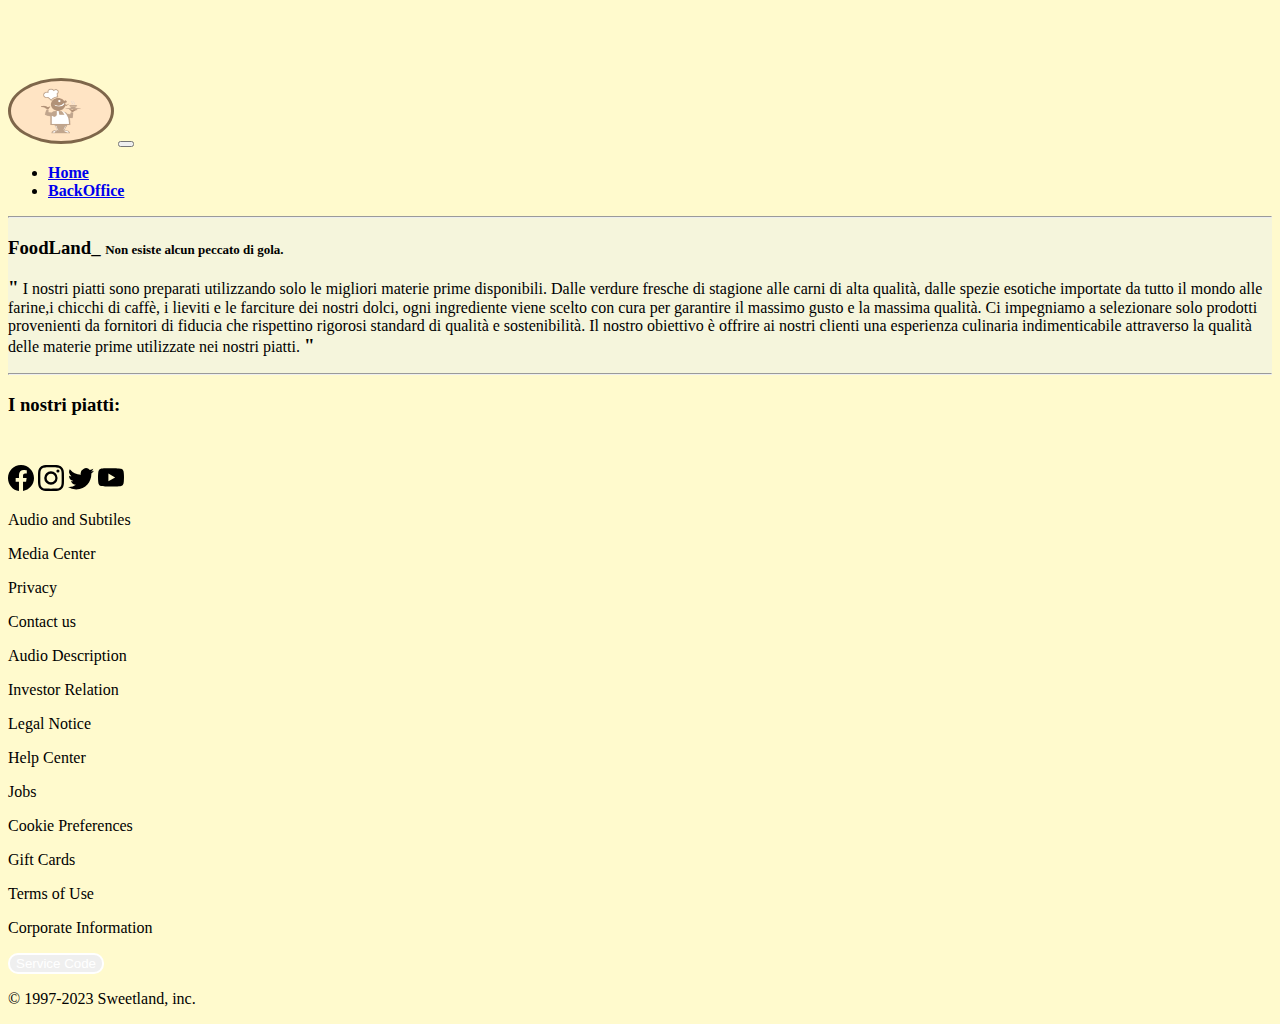
<file: UNIT2-WEEK7-G5/index.html>
<!DOCTYPE html>
<html lang="en">
  <head>
    <meta charset="UTF-8" />
    <meta http-equiv="X-UA-Compatible" content="IE=edge" />
    <meta name="viewport" content="width=device-width, initial-scale=1.0" />
    <link
      href="https://cdn.jsdelivr.net/npm/bootstrap@5.3.0-alpha1/dist/css/bootstrap.min.css"
      rel="stylesheet"
      integrity="sha384-GLhlTQ8iRABdZLl6O3oVMWSktQOp6b7In1Zl3/Jr59b6EGGoI1aFkw7cmDA6j6gD"
      crossorigin="anonymous"
    />
    <link rel="stylesheet" href="assets/css/style.css" />
    <title>FoodLand</title>
  </head>
  <body class="sfondo">
    <nav class="navbar navbar-expand-lg p-0 bg-warning position-fixed top-0">
      <div class="container-fluid">
        <a class="navbar-brand" href="#"
          ><img
            class="logo"
            src="assets/img/restaurant-3418134_640.png"
            alt="Image by Mudassar Iqbal from Pixabay"
            width="100px"
            height="60px"
        /></a>
        <button
          class="navbar-toggler"
          type="button"
          data-bs-toggle="collapse"
          data-bs-target="#navbarSupportedContent"
          aria-controls="navbarSupportedContent"
          aria-expanded="false"
          aria-label="Toggle navigation"
        >
          <span class="navbar-toggler-icon"></span>
        </button>
        <div class="collapse navbar-collapse" id="navbarSupportedContent">
          <ul class="navbar-nav me-auto mb-2 mb-lg-0">
            <li class="nav-item">
              <a class="nav-link" aria-current="page" href="#">Home</a>
            </li>
            <li class="nav-item">
              <a class="nav-link" href="backoffice.html" target="_blank"
                >BackOffice</a
              >
            </li>
          </ul>
        </div>
      </div>
    </nav>

    <section class="mt-4">
      <div class="container presentazione">
        <div class="row-col-12">
          <hr />
          <h3>
            FoodLand_
            <span id="slogan">Non esiste alcun peccato di gola.</span>
          </h3>
          <p>
            <span class="accentua">"</span> I nostri piatti sono preparati
            utilizzando solo le migliori materie prime disponibili. Dalle
            verdure fresche di stagione alle carni di alta qualità, dalle spezie
            esotiche importate da tutto il mondo alle farine,i chicchi di caffè,
            i lieviti e le farciture dei nostri dolci, ogni ingrediente viene
            scelto con cura per garantire il massimo gusto e la massima qualità.
            Ci impegniamo a selezionare solo prodotti provenienti da fornitori
            di fiducia che rispettino rigorosi standard di qualità e
            sostenibilità. Il nostro obiettivo è offrire ai nostri clienti una
            esperienza culinaria indimenticabile attraverso la qualità delle
            materie prime utilizzate nei nostri piatti.
            <span class="accentua">"</span>
          </p>
          <hr />
        </div>
      </div>
    </section>

    <div>
      <h3 class="text-center">I nostri piatti:</h3>
    </div>

    <div class="container pb-5">
      <div id="bacheca" class="row"></div>
    </div>

    <footer class="bg-dark py-2">
      <div class="container text-light">
        <div class="row">
          <div class="col-md-3">
            <div class="container pt-2 px-0 mb-3">
              <svg
                xmlns="http://www.w3.org/2000/svg"
                width="26"
                height="26"
                fill="currentColor"
                class="bi bi-facebook me-3"
                viewBox="0 0 16 16"
              >
                <path
                  d="M16 8.049c0-4.446-3.582-8.05-8-8.05C3.58 0-.002 3.603-.002 8.05c0 4.017 2.926 7.347 6.75 7.951v-5.625h-2.03V8.05H6.75V6.275c0-2.017 1.195-3.131 3.022-3.131.876 0 1.791.157 1.791.157v1.98h-1.009c-.993 0-1.303.621-1.303 1.258v1.51h2.218l-.354 2.326H9.25V16c3.824-.604 6.75-3.934 6.75-7.951z"
                />
              </svg>
              <svg
                xmlns="http://www.w3.org/2000/svg"
                width="26"
                height="26"
                fill="currentColor"
                class="bi bi-instagram me-3"
                viewBox="0 0 16 16"
              >
                <path
                  d="M8 0C5.829 0 5.556.01 4.703.048 3.85.088 3.269.222 2.76.42a3.917 3.917 0 0 0-1.417.923A3.927 3.927 0 0 0 .42 2.76C.222 3.268.087 3.85.048 4.7.01 5.555 0 5.827 0 8.001c0 2.172.01 2.444.048 3.297.04.852.174 1.433.372 1.942.205.526.478.972.923 1.417.444.445.89.719 1.416.923.51.198 1.09.333 1.942.372C5.555 15.99 5.827 16 8 16s2.444-.01 3.298-.048c.851-.04 1.434-.174 1.943-.372a3.916 3.916 0 0 0 1.416-.923c.445-.445.718-.891.923-1.417.197-.509.332-1.09.372-1.942C15.99 10.445 16 10.173 16 8s-.01-2.445-.048-3.299c-.04-.851-.175-1.433-.372-1.941a3.926 3.926 0 0 0-.923-1.417A3.911 3.911 0 0 0 13.24.42c-.51-.198-1.092-.333-1.943-.372C10.443.01 10.172 0 7.998 0h.003zm-.717 1.442h.718c2.136 0 2.389.007 3.232.046.78.035 1.204.166 1.486.275.373.145.64.319.92.599.28.28.453.546.598.92.11.281.24.705.275 1.485.039.843.047 1.096.047 3.231s-.008 2.389-.047 3.232c-.035.78-.166 1.203-.275 1.485a2.47 2.47 0 0 1-.599.919c-.28.28-.546.453-.92.598-.28.11-.704.24-1.485.276-.843.038-1.096.047-3.232.047s-2.39-.009-3.233-.047c-.78-.036-1.203-.166-1.485-.276a2.478 2.478 0 0 1-.92-.598 2.48 2.48 0 0 1-.6-.92c-.109-.281-.24-.705-.275-1.485-.038-.843-.046-1.096-.046-3.233 0-2.136.008-2.388.046-3.231.036-.78.166-1.204.276-1.486.145-.373.319-.64.599-.92.28-.28.546-.453.92-.598.282-.11.705-.24 1.485-.276.738-.034 1.024-.044 2.515-.045v.002zm4.988 1.328a.96.96 0 1 0 0 1.92.96.96 0 0 0 0-1.92zm-4.27 1.122a4.109 4.109 0 1 0 0 8.217 4.109 4.109 0 0 0 0-8.217zm0 1.441a2.667 2.667 0 1 1 0 5.334 2.667 2.667 0 0 1 0-5.334z"
                />
              </svg>
              <svg
                xmlns="http://www.w3.org/2000/svg"
                width="26"
                height="26"
                fill="currentColor"
                class="bi bi-twitter me-3"
                viewBox="0 0 16 16"
              >
                <path
                  d="M5.026 15c6.038 0 9.341-5.003 9.341-9.334 0-.14 0-.282-.006-.422A6.685 6.685 0 0 0 16 3.542a6.658 6.658 0 0 1-1.889.518 3.301 3.301 0 0 0 1.447-1.817 6.533 6.533 0 0 1-2.087.793A3.286 3.286 0 0 0 7.875 6.03a9.325 9.325 0 0 1-6.767-3.429 3.289 3.289 0 0 0 1.018 4.382A3.323 3.323 0 0 1 .64 6.575v.045a3.288 3.288 0 0 0 2.632 3.218 3.203 3.203 0 0 1-.865.115 3.23 3.23 0 0 1-.614-.057 3.283 3.283 0 0 0 3.067 2.277A6.588 6.588 0 0 1 .78 13.58a6.32 6.32 0 0 1-.78-.045A9.344 9.344 0 0 0 5.026 15z"
                />
              </svg>
              <svg
                xmlns="http://www.w3.org/2000/svg"
                width="26"
                height="26"
                fill="currentColor"
                class="bi bi-youtube me-3"
                viewBox="0 0 16 16"
              >
                <path
                  d="M8.051 1.999h.089c.822.003 4.987.033 6.11.335a2.01 2.01 0 0 1 1.415 1.42c.101.38.172.883.22 1.402l.01.104.022.26.008.104c.065.914.073 1.77.074 1.957v.075c-.001.194-.01 1.108-.082 2.06l-.008.105-.009.104c-.05.572-.124 1.14-.235 1.558a2.007 2.007 0 0 1-1.415 1.42c-1.16.312-5.569.334-6.18.335h-.142c-.309 0-1.587-.006-2.927-.052l-.17-.006-.087-.004-.171-.007-.171-.007c-1.11-.049-2.167-.128-2.654-.26a2.007 2.007 0 0 1-1.415-1.419c-.111-.417-.185-.986-.235-1.558L.09 9.82l-.008-.104A31.4 31.4 0 0 1 0 7.68v-.123c.002-.215.01-.958.064-1.778l.007-.103.003-.052.008-.104.022-.26.01-.104c.048-.519.119-1.023.22-1.402a2.007 2.007 0 0 1 1.415-1.42c.487-.13 1.544-.21 2.654-.26l.17-.007.172-.006.086-.003.171-.007A99.788 99.788 0 0 1 7.858 2h.193zM6.4 5.209v4.818l4.157-2.408L6.4 5.209z"
                />
              </svg>
            </div>
          </div>
        </div>
        <div class="row">
          <div class="col-md-3">
            <p>Audio and Subtiles</p>
            <p>Media Center</p>
            <p>Privacy</p>
            <p>Contact us</p>
          </div>
          <div class="col-md-3">
            <p>Audio Description</p>
            <p>Investor Relation</p>
            <p>Legal Notice</p>
          </div>
          <div class="col-md-3">
            <p>Help Center</p>
            <p>Jobs</p>
            <p>Cookie Preferences</p>
          </div>
          <div class="col-md-3">
            <p>Gift Cards</p>
            <p>Terms of Use</p>
            <p>Corporate Information</p>
          </div>
        </div>
        <button class="bg-transparent py-1 px-2 my-3 service" type="button">
          Service Code
        </button>
        <div class="col-md-3">
          <p>&copy 1997-2023 Sweetland, inc.</p>
        </div>
      </div>
    </footer>

    <script
      src="https://cdn.jsdelivr.net/npm/bootstrap@5.3.0-alpha1/dist/js/bootstrap.bundle.min.js"
      integrity="sha384-w76AqPfDkMBDXo30jS1Sgez6pr3x5MlQ1ZAGC+nuZB+EYdgRZgiwxhTBTkF7CXvN"
      crossorigin="anonymous"
    ></script>
    <script src="assets/js/index.js"></script>
  </body>
</html>
</file>
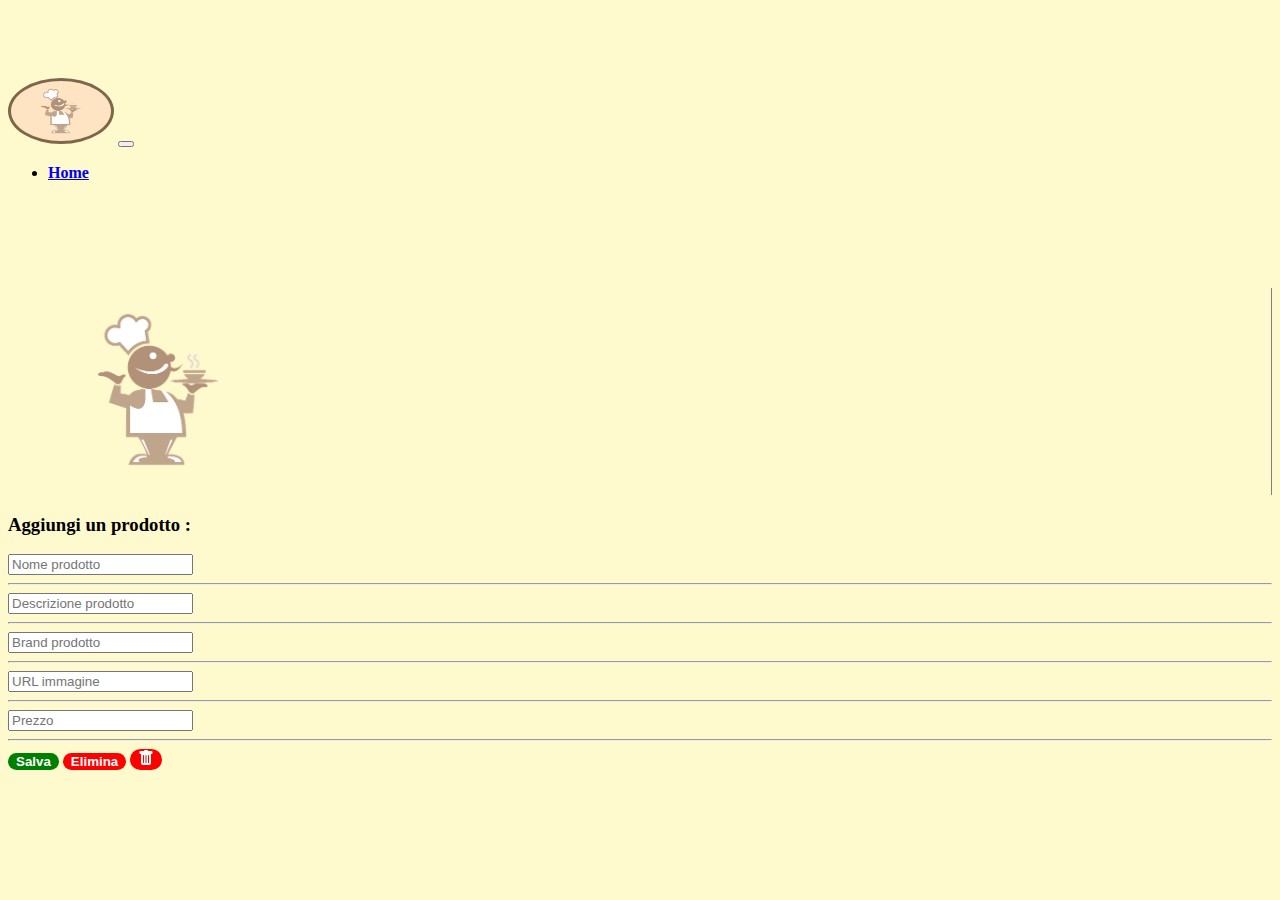
<file: UNIT2-WEEK7-G5/backoffice.html>
<!DOCTYPE html>
<html lang="en">
  <head>
    <meta charset="UTF-8" />
    <meta http-equiv="X-UA-Compatible" content="IE=edge" />
    <meta name="viewport" content="width=device-width, initial-scale=1.0" />
    <link
      href="https://cdn.jsdelivr.net/npm/bootstrap@5.3.0-alpha1/dist/css/bootstrap.min.css"
      rel="stylesheet"
      integrity="sha384-GLhlTQ8iRABdZLl6O3oVMWSktQOp6b7In1Zl3/Jr59b6EGGoI1aFkw7cmDA6j6gD"
      crossorigin="anonymous"
    />
    <link rel="stylesheet" href="assets/css/style.css" />
    <title>Backoffice</title>
  </head>
  <body class="sfondo">
    <nav class="navbar navbar-expand-lg p-0 bg-warning position-fixed top-0">
      <div class="container-fluid">
        <a class="navbar-brand" href="#"
          ><img
            class="logo"
            src="assets/img/restaurant-3418134_640.png"
            alt="Image by Mudassar Iqbal from Pixabay"
            width="100px"
            height="60px"
        /></a>
        <button
          class="navbar-toggler"
          type="button"
          data-bs-toggle="collapse"
          data-bs-target="#navbarSupportedContent"
          aria-controls="navbarSupportedContent"
          aria-expanded="false"
          aria-label="Toggle navigation"
        >
          <span class="navbar-toggler-icon"></span>
        </button>
        <div class="collapse navbar-collapse" id="navbarSupportedContent">
          <ul class="navbar-nav me-auto mb-2 mb-lg-0">
            <li class="nav-item">
              <a class="nav-link" aria-current="page" href="index.html">Home</a>
            </li>
          </ul>
        </div>
      </div>
    </nav>
    <main>
      <div class="d-flex justify-content-center father">
        <div class="add">
          <img
            src="assets/img/restaurant-3418134_640.png"
            alt="Logo-brand"
            width="300rem"
            class="mt-5 me-3"
          />
        </div>
        <div class="d-flex flex-column mt-4 ms-4">
          <h3 id="titolo" class="mt-3 mb-3">Aggiungi un prodotto :</h3>
          <form>
            <div class="mb-3 mt-2">
              <input
                id="name"
                type="text"
                placeholder="Nome prodotto"
                required
              />
            </div>
            <hr />
            <div class="mb-3 mt-3">
              <input
                id="description"
                type="text"
                placeholder="Descrizione prodotto"
                required
              />
            </div>
            <hr />
            <div class="mb-3 mt-3">
              <input
                id="brand"
                type="text"
                placeholder="Brand prodotto"
                required
              />
            </div>
            <hr />
            <div class="mb-3 mt-3">
              <input
                id="imageUrl"
                type="text"
                placeholder="URL immagine"
                required
              />
            </div>
            <hr />
            <div class="mb-3 mt-3">
              <input id="price" type="text" placeholder="Prezzo" required />
            </div>
            <hr />
            <div class="mb-3 mt-3">
              <button id="salva">Salva</button>
              <button id="elimina" class="d-none" onclick="gestisciDelete()">
                Elimina
              </button>
              <button id="pulisci" onclick="svuotaCampi()">
                <svg
                  xmlns="http://www.w3.org/2000/svg"
                  width="16"
                  height="16"
                  fill="currentColor"
                  class="bi bi-trash-fill mb-1"
                  viewBox="0 0 16 16"
                >
                  <path
                    d="M2.5 1a1 1 0 0 0-1 1v1a1 1 0 0 0 1 1H3v9a2 2 0 0 0 2 2h6a2 2 0 0 0 2-2V4h.5a1 1 0 0 0 1-1V2a1 1 0 0 0-1-1H10a1 1 0 0 0-1-1H7a1 1 0 0 0-1 1H2.5zm3 4a.5.5 0 0 1 .5.5v7a.5.5 0 0 1-1 0v-7a.5.5 0 0 1 .5-.5zM8 5a.5.5 0 0 1 .5.5v7a.5.5 0 0 1-1 0v-7A.5.5 0 0 1 8 5zm3 .5v7a.5.5 0 0 1-1 0v-7a.5.5 0 0 1 1 0z"
                  />
                </svg>
              </button>
            </div>
          </form>
        </div>
      </div>
    </main>

    <script
      src="https://cdn.jsdelivr.net/npm/bootstrap@5.3.0-alpha1/dist/js/bootstrap.bundle.min.js"
      integrity="sha384-w76AqPfDkMBDXo30jS1Sgez6pr3x5MlQ1ZAGC+nuZB+EYdgRZgiwxhTBTkF7CXvN"
      crossorigin="anonymous"
    ></script>
    <script>
      const prodottiurl = "https://striveschool-api.herokuapp.com/api/product/";
      const url = new URLSearchParams(window.location.search);
      const idOggetto = url.get("id");
      const keyFetch = {
        headers: {
          Authorization:
            "Bearer eyJhbGciOiJIUzI1NiIsInR5cCI6IkpXVCJ9.eyJfaWQiOiI2NDE0M2EzNWY4MWI0MjAwMTM5YjI4MzUiLCJpYXQiOjE2NzkwNDcyMjMsImV4cCI6MTY4MDI1NjgyM30.utzdk1ZW8pDH7zbitEJl2U7PFjkbMLNgefAzoj5BJoU",
        },
      };
      const endpoint = idOggetto ? prodottiurl + idOggetto : prodottiurl;
      const metodo = idOggetto ? "PUT" : "POST";
      window.onload = async () => {
        if (idOggetto) {
          const form = document.getElementsByTagName("form")[0];
          document.getElementById("titolo").innerText = "Modifica prodotto";
          document.getElementById("elimina").classList.remove("d-none");
          document.getElementById("salva").innerText = "Salva modifiche";
          try {
            const response = await fetch(endpoint, keyFetch);
            const prodotto = await response.json();
            const {
              _id,
              name,
              description,
              brand,
              imageUrl,
              price,
              userId,
              createdAt,
              updatedAt,
              __v,
            } = prodotto;
            document.getElementById("name").value = name;
            document.getElementById("description").value = description;
            document.getElementById("brand").value = brand;
            document.getElementById("imageUrl").value = imageUrl;
            document.getElementById("price").value = price;
          } catch (err) {
            alert(err.message);
          }
        }
      };

      const form = document.getElementsByTagName("form")[0];
      form.addEventListener("submit", (e) => {
        e.preventDefault();

        const elementinuovi = {
          brand: document.getElementById("brand").value,
          name: document.getElementById("name").value,
          description: document.getElementById("description").value,
          price: document.getElementById("price").value,

          imageUrl: document.getElementById("imageUrl").value,
        };
        console.log(elementinuovi);

        fetch(endpoint, {
          method: metodo,
          body: JSON.stringify(elementinuovi),
          headers: {
            Authorization:
              "Bearer eyJhbGciOiJIUzI1NiIsInR5cCI6IkpXVCJ9.eyJfaWQiOiI2NDE0M2EzNWY4MWI0MjAwMTM5YjI4MzUiLCJpYXQiOjE2NzkwNDcyMjMsImV4cCI6MTY4MDI1NjgyM30.utzdk1ZW8pDH7zbitEJl2U7PFjkbMLNgefAzoj5BJoU",
            "content-type": "application/json",
          },
        })
          .then((response) => {
            if (response.ok) {
              if (idOggetto) {
                alert("Prodotto modificato con successo!");
              } else {
                alert("prodotto salvato!");
              }
            } else {
              alert("La richiesta non è andata a buon fine!");
            }
          })
          .catch((err) => {
            console.log(err);
          });
      });
      const gestisciDelete = async () => {
        const conferma = confirm("Vuoi davvere eliminare ?");
        if (conferma) {
          try {
            const risp = await fetch(endpoint, {
              method: "DELETE",
              headers: keyFetch.headers,
            });
            const oggettoCancellato = await risp.json();
            alert("Hai eliminato il prodotto!");
          } catch (err) {
            alert(err.message);
          }
        }
      };
      const svuotaCampi = () => {
        const pensaci = confirm("Vuoi davvero svuotare i campi?");
        if (pensaci) {
          const svuotaForm = document.querySelector("form");
          svuotaForm.reset();
        }
      };
    </script>
  </body>
</html>
</file>
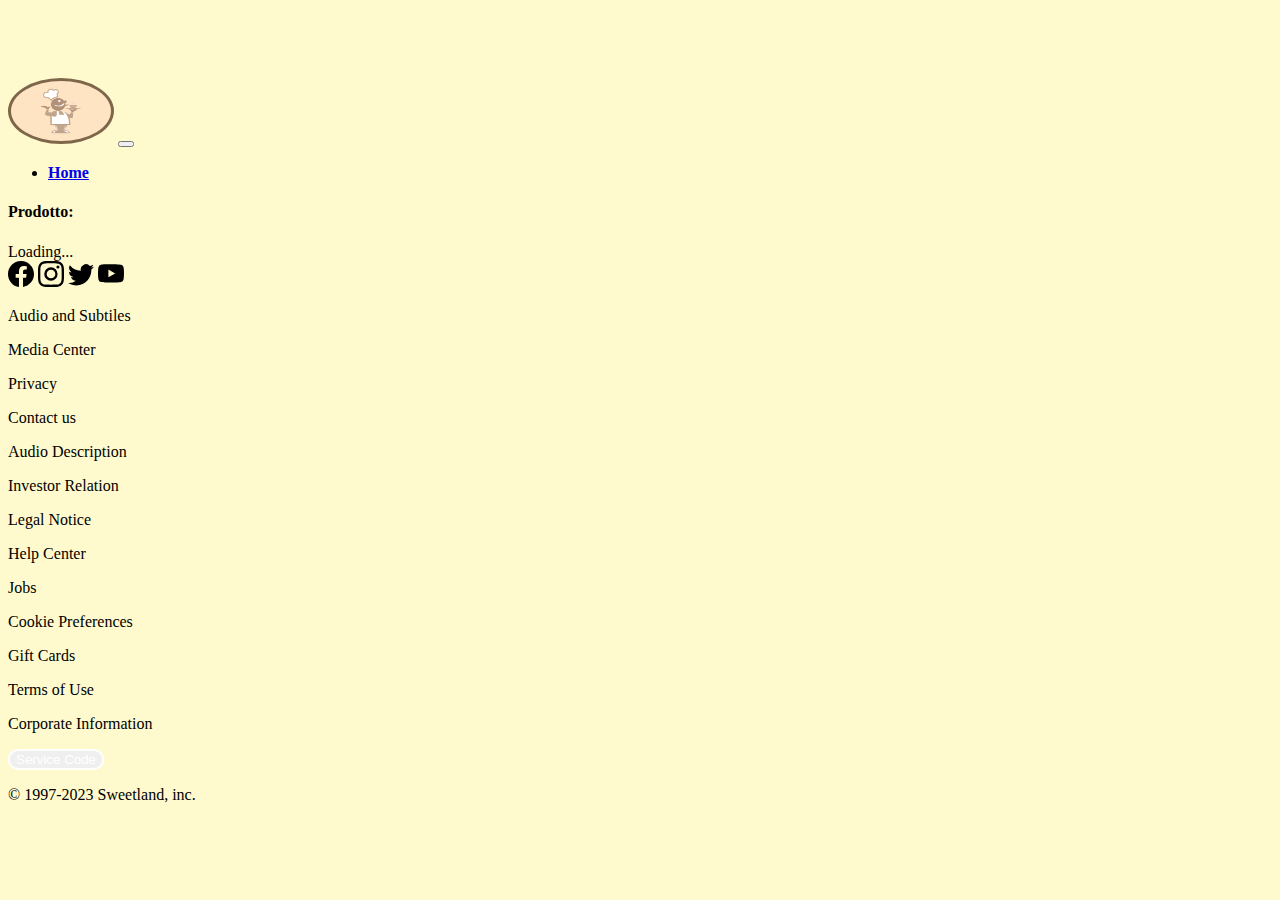
<file: UNIT2-WEEK7-G5/details.html>
<!DOCTYPE html>
<html lang="en">
  <head>
    <meta charset="UTF-8" />
    <meta http-equiv="X-UA-Compatible" content="IE=edge" />
    <meta name="viewport" content="width=device-width, initial-scale=1.0" />
    <link
      href="https://cdn.jsdelivr.net/npm/bootstrap@5.3.0-alpha1/dist/css/bootstrap.min.css"
      rel="stylesheet"
      integrity="sha384-GLhlTQ8iRABdZLl6O3oVMWSktQOp6b7In1Zl3/Jr59b6EGGoI1aFkw7cmDA6j6gD"
      crossorigin="anonymous"
    />
    <link rel="stylesheet" href="assets/css/style.css" />
    <title>Details</title>
  </head>
  <body class="sfondo">
    <nav class="navbar navbar-expand-lg p-0 bg-warning position-fixed top-0">
      <div class="container-fluid">
        <a class="navbar-brand" href="#"
          ><img
            class="logo"
            src="assets/img/restaurant-3418134_640.png"
            alt="Image by Mudassar Iqbal from Pixabay"
            width="100px"
            height="60px"
        /></a>
        <button
          class="navbar-toggler"
          type="button"
          data-bs-toggle="collapse"
          data-bs-target="#navbarSupportedContent"
          aria-controls="navbarSupportedContent"
          aria-expanded="false"
          aria-label="Toggle navigation"
        >
          <span class="navbar-toggler-icon"></span>
        </button>
        <div class="collapse navbar-collapse" id="navbarSupportedContent">
          <ul class="navbar-nav me-auto mb-2 mb-lg-0">
            <li class="nav-item">
              <a class="nav-link" aria-current="page" href="index.html">Home</a>
            </li>
          </ul>
        </div>
      </div>
    </nav>

    <div class="container mt-5 pb-5">
      <div class="row justify-content-center">
        <div class="col-8">
          <h4>Prodotto:</h4>
          <div id="item-info">
            <div class="spinner-border text-success" role="status">
              <span class="visually-hidden">Loading...</span>
            </div>
          </div>
        </div>
      </div>
    </div>

    <footer class="bg-dark py-2">
      <div class="container text-light">
        <div class="row">
          <div class="col-md-3">
            <div class="container pt-2 px-0 mb-3">
              <svg
                xmlns="http://www.w3.org/2000/svg"
                width="26"
                height="26"
                fill="currentColor"
                class="bi bi-facebook me-3"
                viewBox="0 0 16 16"
              >
                <path
                  d="M16 8.049c0-4.446-3.582-8.05-8-8.05C3.58 0-.002 3.603-.002 8.05c0 4.017 2.926 7.347 6.75 7.951v-5.625h-2.03V8.05H6.75V6.275c0-2.017 1.195-3.131 3.022-3.131.876 0 1.791.157 1.791.157v1.98h-1.009c-.993 0-1.303.621-1.303 1.258v1.51h2.218l-.354 2.326H9.25V16c3.824-.604 6.75-3.934 6.75-7.951z"
                />
              </svg>
              <svg
                xmlns="http://www.w3.org/2000/svg"
                width="26"
                height="26"
                fill="currentColor"
                class="bi bi-instagram me-3"
                viewBox="0 0 16 16"
              >
                <path
                  d="M8 0C5.829 0 5.556.01 4.703.048 3.85.088 3.269.222 2.76.42a3.917 3.917 0 0 0-1.417.923A3.927 3.927 0 0 0 .42 2.76C.222 3.268.087 3.85.048 4.7.01 5.555 0 5.827 0 8.001c0 2.172.01 2.444.048 3.297.04.852.174 1.433.372 1.942.205.526.478.972.923 1.417.444.445.89.719 1.416.923.51.198 1.09.333 1.942.372C5.555 15.99 5.827 16 8 16s2.444-.01 3.298-.048c.851-.04 1.434-.174 1.943-.372a3.916 3.916 0 0 0 1.416-.923c.445-.445.718-.891.923-1.417.197-.509.332-1.09.372-1.942C15.99 10.445 16 10.173 16 8s-.01-2.445-.048-3.299c-.04-.851-.175-1.433-.372-1.941a3.926 3.926 0 0 0-.923-1.417A3.911 3.911 0 0 0 13.24.42c-.51-.198-1.092-.333-1.943-.372C10.443.01 10.172 0 7.998 0h.003zm-.717 1.442h.718c2.136 0 2.389.007 3.232.046.78.035 1.204.166 1.486.275.373.145.64.319.92.599.28.28.453.546.598.92.11.281.24.705.275 1.485.039.843.047 1.096.047 3.231s-.008 2.389-.047 3.232c-.035.78-.166 1.203-.275 1.485a2.47 2.47 0 0 1-.599.919c-.28.28-.546.453-.92.598-.28.11-.704.24-1.485.276-.843.038-1.096.047-3.232.047s-2.39-.009-3.233-.047c-.78-.036-1.203-.166-1.485-.276a2.478 2.478 0 0 1-.92-.598 2.48 2.48 0 0 1-.6-.92c-.109-.281-.24-.705-.275-1.485-.038-.843-.046-1.096-.046-3.233 0-2.136.008-2.388.046-3.231.036-.78.166-1.204.276-1.486.145-.373.319-.64.599-.92.28-.28.546-.453.92-.598.282-.11.705-.24 1.485-.276.738-.034 1.024-.044 2.515-.045v.002zm4.988 1.328a.96.96 0 1 0 0 1.92.96.96 0 0 0 0-1.92zm-4.27 1.122a4.109 4.109 0 1 0 0 8.217 4.109 4.109 0 0 0 0-8.217zm0 1.441a2.667 2.667 0 1 1 0 5.334 2.667 2.667 0 0 1 0-5.334z"
                />
              </svg>
              <svg
                xmlns="http://www.w3.org/2000/svg"
                width="26"
                height="26"
                fill="currentColor"
                class="bi bi-twitter me-3"
                viewBox="0 0 16 16"
              >
                <path
                  d="M5.026 15c6.038 0 9.341-5.003 9.341-9.334 0-.14 0-.282-.006-.422A6.685 6.685 0 0 0 16 3.542a6.658 6.658 0 0 1-1.889.518 3.301 3.301 0 0 0 1.447-1.817 6.533 6.533 0 0 1-2.087.793A3.286 3.286 0 0 0 7.875 6.03a9.325 9.325 0 0 1-6.767-3.429 3.289 3.289 0 0 0 1.018 4.382A3.323 3.323 0 0 1 .64 6.575v.045a3.288 3.288 0 0 0 2.632 3.218 3.203 3.203 0 0 1-.865.115 3.23 3.23 0 0 1-.614-.057 3.283 3.283 0 0 0 3.067 2.277A6.588 6.588 0 0 1 .78 13.58a6.32 6.32 0 0 1-.78-.045A9.344 9.344 0 0 0 5.026 15z"
                />
              </svg>
              <svg
                xmlns="http://www.w3.org/2000/svg"
                width="26"
                height="26"
                fill="currentColor"
                class="bi bi-youtube me-3"
                viewBox="0 0 16 16"
              >
                <path
                  d="M8.051 1.999h.089c.822.003 4.987.033 6.11.335a2.01 2.01 0 0 1 1.415 1.42c.101.38.172.883.22 1.402l.01.104.022.26.008.104c.065.914.073 1.77.074 1.957v.075c-.001.194-.01 1.108-.082 2.06l-.008.105-.009.104c-.05.572-.124 1.14-.235 1.558a2.007 2.007 0 0 1-1.415 1.42c-1.16.312-5.569.334-6.18.335h-.142c-.309 0-1.587-.006-2.927-.052l-.17-.006-.087-.004-.171-.007-.171-.007c-1.11-.049-2.167-.128-2.654-.26a2.007 2.007 0 0 1-1.415-1.419c-.111-.417-.185-.986-.235-1.558L.09 9.82l-.008-.104A31.4 31.4 0 0 1 0 7.68v-.123c.002-.215.01-.958.064-1.778l.007-.103.003-.052.008-.104.022-.26.01-.104c.048-.519.119-1.023.22-1.402a2.007 2.007 0 0 1 1.415-1.42c.487-.13 1.544-.21 2.654-.26l.17-.007.172-.006.086-.003.171-.007A99.788 99.788 0 0 1 7.858 2h.193zM6.4 5.209v4.818l4.157-2.408L6.4 5.209z"
                />
              </svg>
            </div>
          </div>
        </div>
        <div class="row">
          <div class="col-md-3">
            <p>Audio and Subtiles</p>
            <p>Media Center</p>
            <p>Privacy</p>
            <p>Contact us</p>
          </div>
          <div class="col-md-3">
            <p>Audio Description</p>
            <p>Investor Relation</p>
            <p>Legal Notice</p>
          </div>
          <div class="col-md-3">
            <p>Help Center</p>
            <p>Jobs</p>
            <p>Cookie Preferences</p>
          </div>
          <div class="col-md-3">
            <p>Gift Cards</p>
            <p>Terms of Use</p>
            <p>Corporate Information</p>
          </div>
        </div>
        <button class="bg-transparent py-1 px-2 my-3 service" type="button">
          Service Code
        </button>
        <div class="col-md-3">
          <p>&copy 1997-2023 Sweetland, inc.</p>
        </div>
      </div>
    </footer>

    <script
      src="https://cdn.jsdelivr.net/npm/bootstrap@5.3.0-alpha1/dist/js/bootstrap.bundle.min.js"
      integrity="sha384-w76AqPfDkMBDXo30jS1Sgez6pr3x5MlQ1ZAGC+nuZB+EYdgRZgiwxhTBTkF7CXvN"
      crossorigin="anonymous"
    ></script>

    <script>
      const url = new URLSearchParams(window.location.search);
      const idOggetto = url.get("id");
      const keyFetch = {
        headers: {
          Authorization:
            "Bearer eyJhbGciOiJIUzI1NiIsInR5cCI6IkpXVCJ9.eyJfaWQiOiI2NDE0M2EzNWY4MWI0MjAwMTM5YjI4MzUiLCJpYXQiOjE2NzkwNDcyMjMsImV4cCI6MTY4MDI1NjgyM30.utzdk1ZW8pDH7zbitEJl2U7PFjkbMLNgefAzoj5BJoU",
        },
      };
      window.onload = async () => {
        const item = document.getElementById("item-info");
        const prodottiurl =
          "https://striveschool-api.herokuapp.com/api/product/";
        try {
          const response = await fetch(prodottiurl + idOggetto, keyFetch);
          const parseObject = await response.json();
          const {
            _id,
            name,
            description,
            brand,
            imageUrl,
            price,
            userId,
            createdAt,
            updatedAt,
            __v,
          } = parseObject;
          item.innerHTML = `
                <div class="card prodotto1">
                <img class="resize1" src=${imageUrl}">
                    <div class="card-body text-center">


                        <p class="text-success">Nome prodotto: <span class="text-dark">${name}</span></p>
                        <p class="text-success">Descrizione: <span class="text-dark">${description}</span></p>
                        <p class="text-success">prodotto da: <span class="text-dark">${brand}</span></p>
                        <p class="text-success">Prezzo:<span class="text-dark"> ${price}€</span></p>
                        <p class="text-success">Numero seriale: <span class="text-dark">${_id}</span></p>
                        <p class="text-success">Creato il: <span class="text-dark">${createdAt}</span></p>
                        <p class="text-success">Aggiunto il: <span class="text-dark">${updatedAt}</span></p>

                        <span class="badge bg-warning"> quality: <span class="text-info">-DIAMOND- </span></span>
                        <div class="d-flex justify-content-evenly mt-3">

                    </div>
                </div>
                `;
        } catch (err) {
          alert(err.message);
        }
      };
    </script>
  </body>
</html>
</file>
<file: UNIT2-WEEK7-G5/assets/css/style.css>
/*Backoffice*/
.logo {
  border: 3px solid rgb(126, 102, 74);
  border-radius: 100%;
  background-color: bisque;
}

nav {
  font-weight: bold;
}

.father {
  padding-top: 90px;
}

.add {
  border-right: 1px solid gray;
}

form button {
  border: transparent;
  border-radius: 20px;
}

#salva {
  padding: 1px 8px 1px 8px;
  color: white;
  background-color: green;
  font-weight: bold;
}

#salva:hover{
  background-color: transparent;
  border: 3px solid green;
  color: green;
}

#elimina {
  padding: 1px 8px 1px 8px;
  color: white;
  background-color: red;
  font-weight: bold;
}

#elimina:hover{
  background-color: transparent;
  border: 3px solid red;
  color: red;
}

#pulisci {
  padding: 1px 8px 1px 8px;
  color: white;
  background-color: red;
  font-weight: bold;
}

#pulisci:hover {
  background-color: transparent;
  border: 3px solid red;
  color: red;
}

/*Home*/
.sfondo {
    background-color: lemonchiffon;
    padding-top: 70px;
}

/*Header*/

nav {
  width: 100%;
  z-index: 20000;
}

/*Section*/
.presentazione {
  background-color: beige;
}

#slogan {
  font-size: small;
}

.accentua {
  font-size: larger;
  font-weight: bolder;
}

/*Main*/

#bacheca {
  padding-top: 30px;
}

.resize {
    height: 16rem;
    object-fit: cover;
}

.prodotto{
    background-color: bisque;
    height: 530px;
}

.prodotto:hover {
  transform: scale(1.1);
}

.dettagli {
    text-decoration: none;
    color: black;
    font-weight: bold;
}

.service {
  border: 2px solid white;
  color: white;
  border-radius: 10px;
}

/*Dettagli*/

.prodotto1 {
  background-color: bisque;
}

.resize1 {
  object-fit: cover;
}
</file>
